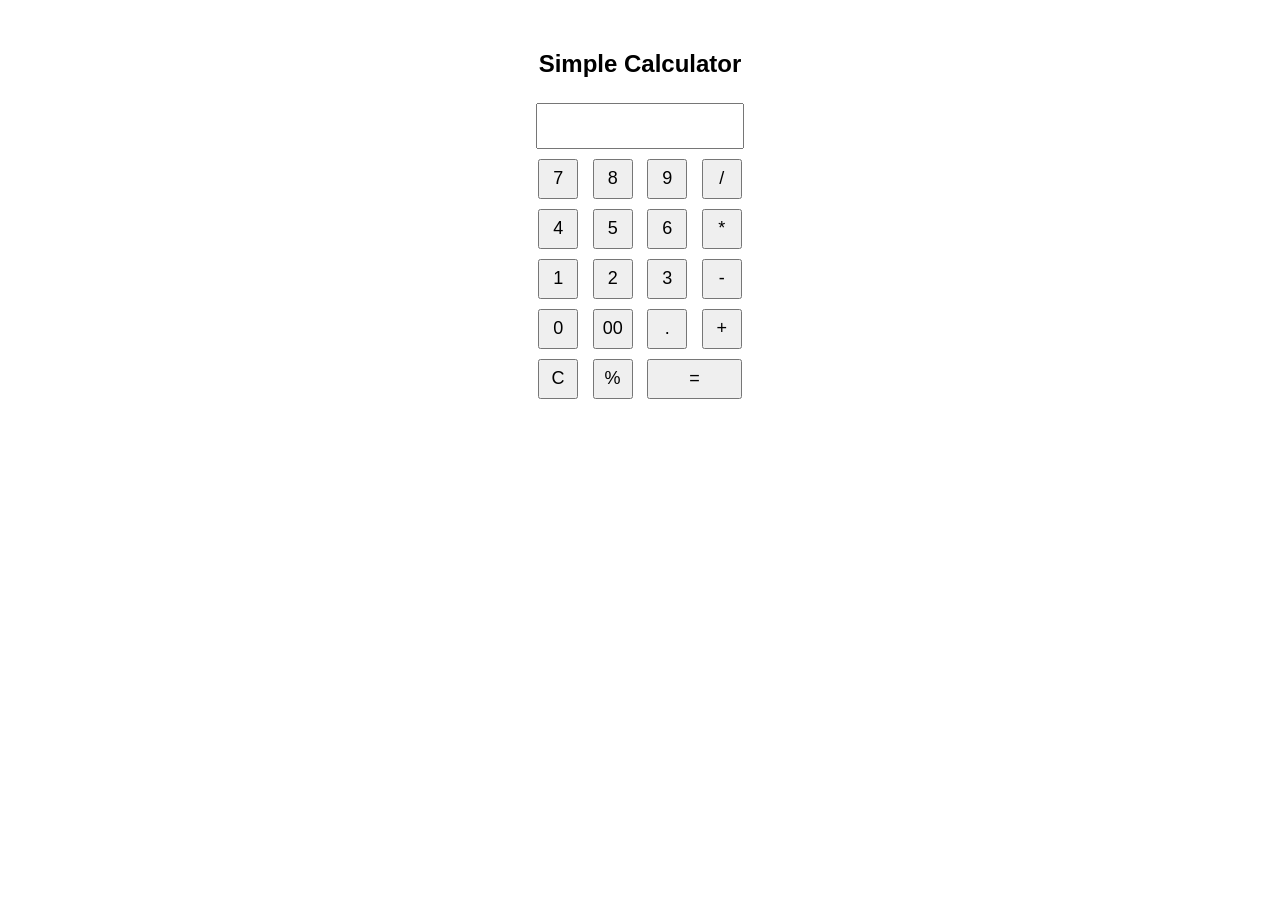
<file: index.html>
<!DOCTYPE html>
<html lang="en">

<head>
    <meta charset="UTF-8">
    <meta name="viewport" content="width=device-width, initial-scale=1.0">
    <title>Simple Calculator</title>
    <link rel="stylesheet" href="CSS/style.css">
</head>

<body>

    <h2>Simple Calculator</h2>

    <input type="text" id="display" readonly>

    <br>

    <input type="button" value="7" onclick="appendToDisplay('7')">
    <input type="button" value="8" onclick="appendToDisplay('8')">
    <input type="button" value="9" onclick="appendToDisplay('9')">
    <input type="button" value="/" onclick="appendToDisplay('/')">

    <br>

    <input type="button" value="4" onclick="appendToDisplay('4')">
    <input type="button" value="5" onclick="appendToDisplay('5')">
    <input type="button" value="6" onclick="appendToDisplay('6')">
    <input type="button" value="*" onclick="appendToDisplay('*')">

    <br>

    <input type="button" value="1" onclick="appendToDisplay('1')">
    <input type="button" value="2" onclick="appendToDisplay('2')">
    <input type="button" value="3" onclick="appendToDisplay('3')">
    <input type="button" value="-" onclick="appendToDisplay('-')">

    <br>

    <input type="button" value="0" onclick="appendToDisplay('0')">
    <input type="button" value="00" onclick="appendToDisplay('00')">
    <input type="button" value="." onclick="appendToDisplay('.')">
    <input type="button" value="+" onclick="appendToDisplay('+')">

    <br>

    <input type="button" value="C" onclick="clearDisplay()">
    <input type="button" value="%" onclick="appendToDisplay('%')">
    <input type="button" id="big" value="=" onclick="calculate()">

    <script src="JS/function.js"></script>

</body>

</html>
</file>
<file: CSS/style.css>
body {
    font-family: Arial, sans-serif;
    text-align: center;
    margin-top: 50px;
}

input[type="text"],
input[type="button"] {
    width: 40px;
    height: 40px;
    font-size: 18px;
    margin: 5px;
}

#big {
    width: 95px;
}

input[type="text"] {
    width: 200px;
}
</file>
